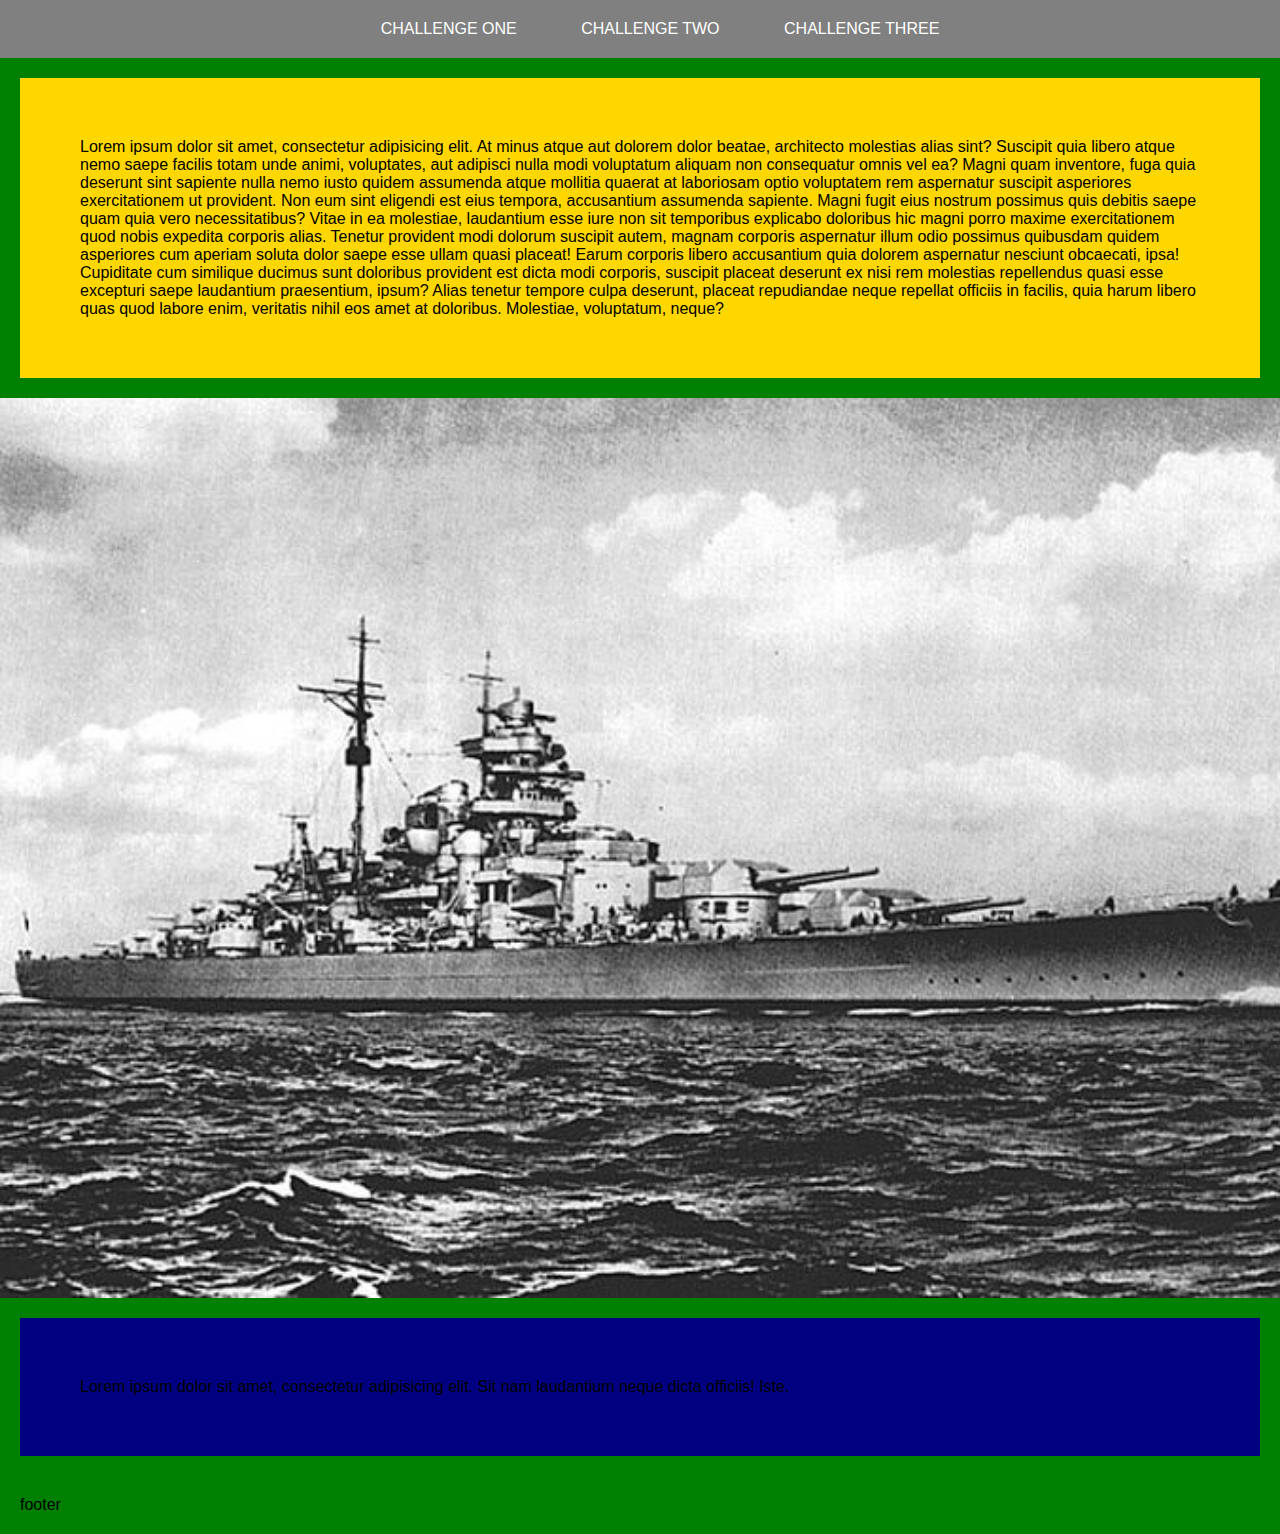
<file: website-challenge-project/challenge-3.html>
<!DOCTYPE html>
<html lang="en">
<head>
  <meta charset="UTF-8">
  <meta name="viewport" content="width=device-width, initial-scale=1.0">
  <meta http-equiv="X-UA-Compatible" content="ie=edge">
  <link rel="stylesheet" href="style1.css">
  <title>challenge-3</title>
</head>
<body>
<header>
  <nav>
    <ul>
      <li><a href="index.html" class="active">Challenge One</a></li>
      <li><a href="challenge-2.html" class="active">Challenge Two</a></li>
      <li><a href="challenge-3.html" class="active">Challenge Three</a></li>
    </ul>
  </nav>
</header>
<div class="top">
  <p>Lorem ipsum dolor sit amet, consectetur adipisicing elit. At minus atque aut dolorem dolor beatae, architecto molestias alias sint? Suscipit quia libero atque nemo saepe facilis totam unde animi, voluptates, aut adipisci nulla modi voluptatum aliquam non consequatur omnis vel ea? Magni quam inventore, fuga quia deserunt sint sapiente nulla nemo iusto quidem assumenda atque mollitia quaerat at laboriosam optio voluptatem rem aspernatur suscipit asperiores exercitationem ut provident. Non eum sint eligendi est eius tempora, accusantium assumenda sapiente. Magni fugit eius nostrum possimus quis debitis saepe quam quia vero necessitatibus? Vitae in ea molestiae, laudantium esse iure non sit temporibus explicabo doloribus hic magni porro maxime exercitationem quod nobis expedita corporis alias. Tenetur provident modi dolorum suscipit autem, magnam corporis aspernatur illum odio possimus quibusdam quidem asperiores cum aperiam soluta dolor saepe esse ullam quasi placeat! Earum corporis libero accusantium quia dolorem aspernatur nesciunt obcaecati, ipsa! Cupiditate cum similique ducimus sunt doloribus provident est dicta modi corporis, suscipit placeat deserunt ex nisi rem molestias repellendus quasi esse excepturi saepe laudantium praesentium, ipsum? Alias tenetur tempore culpa deserunt, placeat repudiandae neque repellat officiis in facilis, quia harum libero quas quod labore enim, veritatis nihil eos amet at doloribus. Molestiae, voluptatum, neque?</p>
</div>
<img src="bismarck.jpg">
<div class="bottom">
  <p>Lorem ipsum dolor sit amet, consectetur adipisicing elit. Sit nam laudantium neque dicta officiis! Iste.</p>
</div>
<footer>
  footer
</footer>
</body>
</html>
</file>
<file: website-challenge-project/style1.css>
* {
  background-color: green;
  margin: 0 auto;
  font-family: 'roboto', sans-serif;
}

nav ul a {
  text-decoration: none;
  background-color: grey;
  text-transform: uppercase;
  color: white;
  padding: 20px;

}

nav ul {
  text-align: center;
}

nav ul li {
  text-decoration: none;
  display: inline-block;
  margin: 20px 10px;
}

nav ul a:hover {
  background-color: white;
  color: black;
}

nav ul {
  background-color: grey;
}

.top, .top p {
  margin: 20px;
  padding: 20px;
  background-color: gold;
}
img {
  height: 100vh;
  display: block;
}

.bottom, .bottom p {
  margin: 20px;
  padding: 20px;
  background-color: navy;
}

footer {
  padding: 20px;
}
</file>
